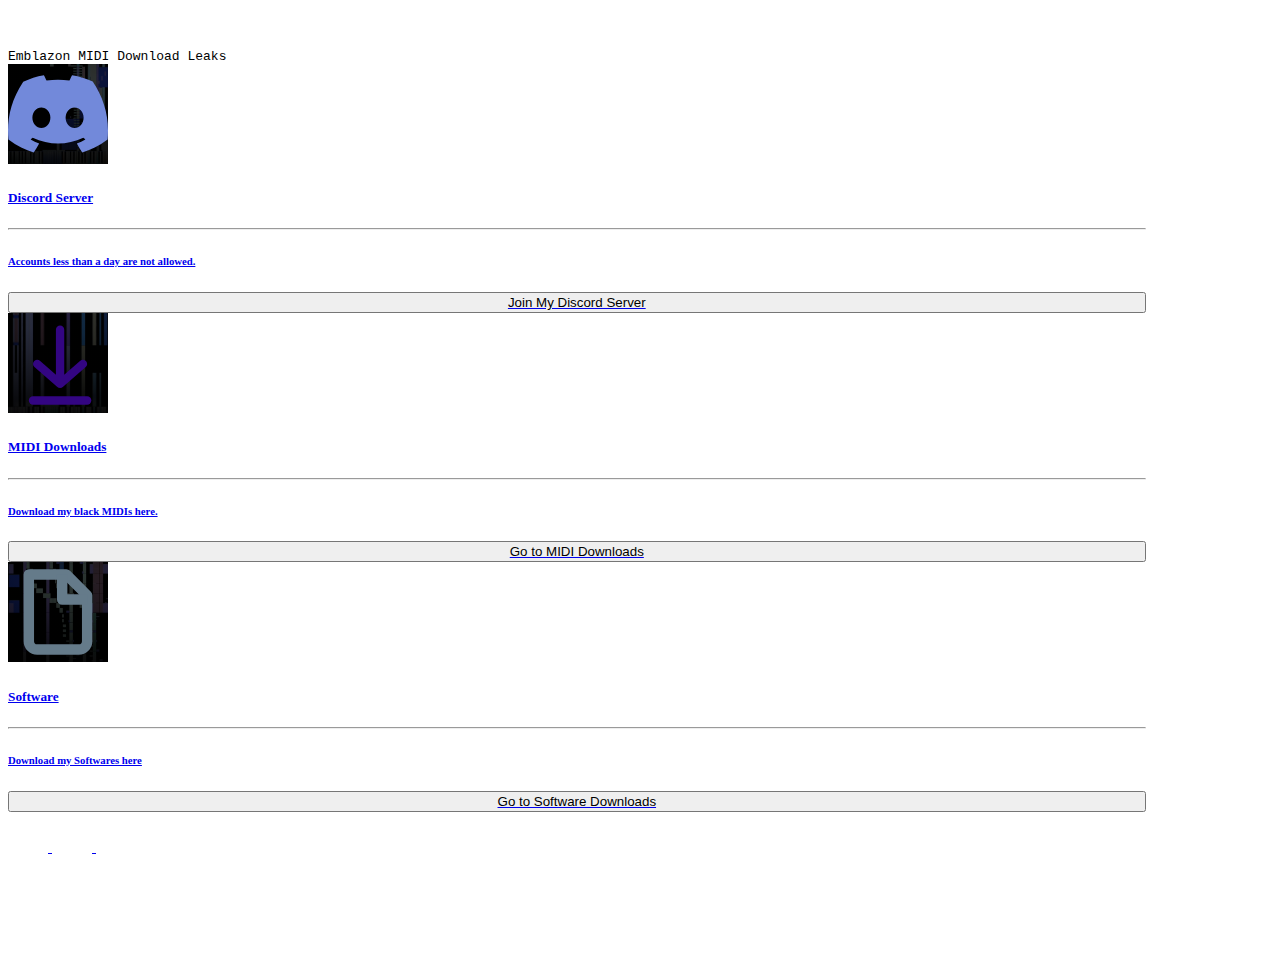
<file: index.html>
<!DOCTYPE html>
<html lang="en">
<head>
    <meta charset="UTF-8">
    <meta http-equiv="X-UA-Compatible" content="IE=edge">
    <meta name="viewport" content="width=device-width, initial-scale=1.0">
    <title>Bootstrap Cards Exercise</title>

    <link href="https://cdn.jsdelivr.net/npm/bootstrap@5.3.0-alpha1/dist/css/bootstrap.min.css" rel="stylesheet" integrity="sha384-GLhlTQ8iRABdZLl6O3oVMWSktQOp6b7In1Zl3/Jr59b6EGGoI1aFkw7cmDA6j6gD" crossorigin="anonymous">
    <link rel="stylesheet" href="./styles/style.css">
</head>
<body class="bg-black">

    <div class="main container-fluid d-flex flex-column align-items-center justify-content-center">
        <div class="fixed-top d-flex justify-content-center my-4">
            <kbd>Emblazon MIDI Download Leaks</kbd>
        </div>
        <div class="row container-fluid">
            <!-- <div class="col-lg-7"> -->
                <div class="col-lg-4 align-items-center my-1">
                    <a href="https://discord.gg/FXbFhPg" target="_blank"  class="text-decoration-none">
                        <div class="card bg-black text-white mx-auto " >
                            <svg class="discord-icon card-img-top p-1" width="100px" height="100px" viewBox="0 -28.5 256 256" version="1.1" xmlns="http://www.w3.org/2000/svg" xmlns:xlink="http://www.w3.org/1999/xlink" preserveAspectRatio="xMidYMid">
                                <g>
                                    <path d="M216.856339,16.5966031 C200.285002,8.84328665 182.566144,3.2084988 164.041564,0 C161.766523,4.11318106 159.108624,9.64549908 157.276099,14.0464379 C137.583995,11.0849896 118.072967,11.0849896 98.7430163,14.0464379 C96.9108417,9.64549908 94.1925838,4.11318106 91.8971895,0 C73.3526068,3.2084988 55.6133949,8.86399117 39.0420583,16.6376612 C5.61752293,67.146514 -3.4433191,116.400813 1.08711069,164.955721 C23.2560196,181.510915 44.7403634,191.567697 65.8621325,198.148576 C71.0772151,190.971126 75.7283628,183.341335 79.7352139,175.300261 C72.104019,172.400575 64.7949724,168.822202 57.8887866,164.667963 C59.7209612,163.310589 61.5131304,161.891452 63.2445898,160.431257 C105.36741,180.133187 151.134928,180.133187 192.754523,160.431257 C194.506336,161.891452 196.298154,163.310589 198.110326,164.667963 C191.183787,168.842556 183.854737,172.420929 176.223542,175.320965 C180.230393,183.341335 184.861538,190.991831 190.096624,198.16893 C211.238746,191.588051 232.743023,181.531619 254.911949,164.955721 C260.227747,108.668201 245.831087,59.8662432 216.856339,16.5966031 Z M85.4738752,135.09489 C72.8290281,135.09489 62.4592217,123.290155 62.4592217,108.914901 C62.4592217,94.5396472 72.607595,82.7145587 85.4738752,82.7145587 C98.3405064,82.7145587 108.709962,94.5189427 108.488529,108.914901 C108.508531,123.290155 98.3405064,135.09489 85.4738752,135.09489 Z M170.525237,135.09489 C157.88039,135.09489 147.510584,123.290155 147.510584,108.914901 C147.510584,94.5396472 157.658606,82.7145587 170.525237,82.7145587 C183.391518,82.7145587 193.761324,94.5189427 193.539891,108.914901 C193.539891,123.290155 183.391518,135.09489 170.525237,135.09489 Z" fill="#7289da" fill-rule="nonzero">
                            </path>
                                </g>
                            </svg>

                            <div class="card-body p-3">
                                <h5 class="card-title">Discord Server</h5>
                                <hr>
                                <h6 class="card-subtitle mb-2 text-light-emphasis"> Accounts less than a day are not allowed.</h6>
                                <button class="btn btn-dark mx-auto">Join My Discord Server</button>
                            </div>
                        </div>
                    </a>
                </div>

                <div class="col-lg-4 align-items-center my-1">
                    <a href="./pages/downloads.html" class="text-decoration-none">
                        <div class="card bg-black text-white mx-auto" >
                        <svg class="download-icon card-img-top p-1" width="100px" height="100px" viewBox="0 0 24 24" fill="none" xmlns="http://www.w3.org/2000/svg">
                            <path d="M12.5 4V17M12.5 17L7 12.2105M12.5 17L18 12.2105" stroke="#330582" stroke-width="2" stroke-linecap="round" stroke-linejoin="round"/>
                            <path d="M6 21H19" stroke="#330582" stroke-width="2" stroke-linecap="round" stroke-linejoin="round"/>
                        </svg>

                        <div class="card-body p-3">
                            <h5 class="card-title">MIDI Downloads</h5>
                            <hr>
                            <h6 class="card-subtitle mb-2 text-light-emphasis"> Download my black MIDIs here.</h6>
                            <button class="btn btn-dark mx-auto">Go to MIDI Downloads</button>
                        </div>
                        </div>
                    </a>
                </div>

                <div class="col-lg-4 align-items-center my-1">
                    <a href="./pages/software.html" class="text-decoration-none">
                        <div class="card bg-black text-white mx-auto" >
                            <svg class="file-icon card-img-top p-1"width="100px" height="100px" viewBox="0 0 24 24" fill="none" xmlns="http://www.w3.org/2000/svg">
                                <g clip-path="url(#clip0_429_11092)">
                                <path d="M7 21C5.89543 21 5 20.1046 5 19V3H14L19 8V19C19 20.1046 18.1046 21 17 21H7Z" stroke="#657b8a" stroke-width="2.5" stroke-linecap="round" stroke-linejoin="round"/>
                                <path d="M13 3V9H19" stroke="#657b8a" stroke-width="2.5" stroke-linejoin="round"/>
                                </g>
                                <defs>
                                <clipPath id="clip0_429_11092">
                                <rect width="24" height="24" fill="white"/>
                                </clipPath>
                                </defs>
                            </svg>

                            <div class="card-body p-3">
                                <h5 class="card-title">Software</h5>
                                <hr>
                                <h6 class="card-subtitle mb-2 text-light-emphasis"> Download my Softwares here</h6>
                                <button class="btn btn-dark mx-auto">Go to Software Downloads</button>
                            </div>
                        </div>
                    </a>
                </div>
            <!-- </div> -->
        </div>

        <div class="container fixed-bottom mb-1 d-flex justify-content-center">
            <a href="https://www.youtube.com/@Emblazon" class="text-decoration-none mx-2" target="_blank">
                <svg fill="#FFFFFF" width="40px" height="40px" viewBox="-4.5 0 32 32" version="1.1" xmlns="http://www.w3.org/2000/svg" class="icon">
                    <title>YouTube</title>
                    <path d="M9.72 20.16v0c-0.8 0-1.32-0.6-1.36-1.44 0-0.16 0-5.44 0-5.48 0.040-0.8 0.6-1.4 1.36-1.4 0.24 0 0.48 0.040 0.68 0.16 0.44 0.24 5.24 2.84 5.24 2.84 0.44 0.28 0.68 0.68 0.68 1.12s-0.24 0.84-0.64 1.12c0 0-5.24 2.84-5.28 2.88-0.2 0.12-0.44 0.2-0.68 0.2zM10.040 13.68v4.52c0 0.040 0 0.080 0 0.080l4.24-2.28c0 0-3.96-2.16-4.24-2.32zM11.52 24.48c-2.44 0-5.4-0.2-7.72-0.48-2-0.24-3.12-1.28-3.44-3.16-0.24-1.24-0.36-2.96-0.36-4.84s0.12-3.6 0.32-4.84c0.32-1.88 1.44-2.92 3.44-3.16 2.32-0.28 5.28-0.48 7.72-0.48s5.4 0.2 7.72 0.48c2 0.24 3.12 1.28 3.44 3.16 0.2 1.24 0.32 2.96 0.32 4.84s-0.12 3.6-0.32 4.84c-0.32 1.88-1.44 2.92-3.44 3.16-2.28 0.28-5.24 0.48-7.68 0.48zM11.52 9.16c-2.36 0-5.24 0.16-7.48 0.44-1.48 0.2-1.88 0.88-2.040 1.84-0.2 1.2-0.32 2.8-0.32 4.56s0.12 3.36 0.32 4.52c0.16 0.96 0.6 1.64 2.040 1.84 2.24 0.28 5.12 0.44 7.48 0.44s5.24-0.16 7.48-0.44c1.48-0.2 1.88-0.88 2.040-1.84 0.2-1.16 0.32-2.76 0.32-4.52s-0.12-3.36-0.32-4.52c-0.16-0.96-0.6-1.64-2.040-1.84-2.24-0.28-5.12-0.48-7.48-0.48z"></path>
                    </svg>
            </a>
            <a href="https://github.com/embryzon" class="text-decoration-none mx-2">
                <svg fill="#FFFFFF" width="40px" height="40px" viewBox="-6 0 32 32" version="1.1" xmlns="http://www.w3.org/2000/svg" class="icon">
                    <title>GitHub</title>
                    <path d="M18.36 9.28c0.48-1.72-0.24-3.6-0.28-3.72-0.12-0.28-0.4-0.52-0.72-0.52-0.080 0-1.92-0.16-3.76 1.24-1.44-0.28-3.080-0.36-3.16-0.36-0.040 0-0.040 0-0.080 0-0.080 0-1.72 0.080-3.16 0.36-1.84-1.4-3.68-1.24-3.76-1.24-0.32 0.040-0.6 0.24-0.72 0.52-0.040 0.080-0.8 2-0.28 3.72-0.92 1.28-1.64 2.96-1 5.96 0.6 2.72 2.84 4.24 5.16 4.76-0.2 0.56-0.28 1.24-0.36 1.96-0.96 0.040-1.56-0.52-2.4-1.4-0.72-0.76-1.52-1.64-2.84-1.92-0.44-0.12-0.88 0.16-1 0.64-0.080 0.48 0.2 0.92 0.68 1 0.76 0.16 1.28 0.72 1.92 1.4 0.84 0.88 1.8 1.96 3.52 1.96 0 0 0.040 0 0.040 0 0 0.92 0.080 1.8 0.12 2.52 0.040 0.48 0.44 0.8 0.92 0.76s0.8-0.44 0.76-0.92c-0.24-2.72-0.040-5.6 0.4-6 0.32-0.2 0.52-0.56 0.4-0.96-0.080-0.36-0.4-0.64-0.8-0.64-0.36 0-4.12-0.2-4.84-3.52-0.6-2.72 0.16-3.92 0.96-4.88 0.2-0.24 0.24-0.6 0.12-0.92-0.32-0.68-0.2-1.64-0.040-2.28 0.56 0.080 1.4 0.32 2.28 1.080 0.2 0.2 0.48 0.24 0.76 0.2 1.24-0.32 2.92-0.4 3.2-0.4 0.24 0 1.96 0.080 3.2 0.4 0.28 0.080 0.56 0 0.76-0.2 0.88-0.76 1.76-1 2.28-1.080 0.16 0.6 0.28 1.56-0.040 2.28-0.12 0.28-0.080 0.64 0.12 0.92 0.8 0.96 1.52 2.16 0.96 4.88-0.72 3.32-4.48 3.52-4.92 3.56-0.4 0-0.72 0.28-0.8 0.64s0.080 0.76 0.4 0.96c0.48 0.4 0.68 3.24 0.44 6-0.040 0.48 0.32 0.88 0.76 0.92 0.040 0 0.040 0 0.080 0 0.44 0 0.8-0.32 0.84-0.76 0.16-1.76 0.28-4.48-0.28-6.2 2.32-0.48 4.56-2.040 5.16-4.76 0.64-3-0.040-4.68-1-5.96z"></path>
                    </svg>
            </a>
            <a href="https://www.youtube.com/@Emblazon" class="text-decoration-none mx-2">
                <svg version="1.1" id="Icons" xmlns="http://www.w3.org/2000/svg" xmlns:xlink="http://www.w3.org/1999/xlink" 
                viewBox="0 0 32 32" width="40px" height="40px"  xml:space="preserve" class="icon">
                    <title>LinkedIn</title>
                    <style type="text/css">
                        .st0{fill:none;stroke:#FFFFFF;stroke-width:2;stroke-linecap:round;stroke-linejoin:round;stroke-miterlimit:10;}
                        .st1{fill:none;stroke:#FFFFFF;stroke-width:2;}
                        .st2{fill:none;stroke:#FFFFFF;stroke-width:2;stroke-miterlimit:10;}
                    </style>
                    <path class="st0" d="M23,31H9c-4.4,0-8-3.6-8-8V9c0-4.4,3.6-8,8-8h14c4.4,0,8,3.6,8,8v14C31,27.4,27.4,31,23,31z"/>
                    <rect x="7" y="13" class="st0" width="4" height="12"/>
                    <path class="st0" d="M20.5,13c-0.9,0-1.8,0.3-2.5,0.8V13h-4v12h2h2v-6.5c0-0.8,0.7-1.5,1.5-1.5s1.5,0.7,1.5,1.5V25h4v-7.5
                        C25,15,23,13,20.5,13z"/>
                    <circle class="st0" cx="9" cy="8" r="2"/>
                </svg>
            </a>
        </div>
    </div>

    <script src="https://cdn.jsdelivr.net/npm/@popperjs/core@2.11.6/dist/umd/popper.min.js" integrity="sha384-oBqDVmMz9ATKxIep9tiCxS/Z9fNfEXiDAYTujMAeBAsjFuCZSmKbSSUnQlmh/jp3" crossorigin="anonymous"></script>
    <script src="https://cdn.jsdelivr.net/npm/bootstrap@5.3.0-alpha1/dist/js/bootstrap.min.js" integrity="sha384-mQ93GR66B00ZXjt0YO5KlohRA5SY2XofN4zfuZxLkoj1gXtW8ANNCe9d5Y3eG5eD" crossorigin="anonymous"></script>
</body>
</html>
</file>
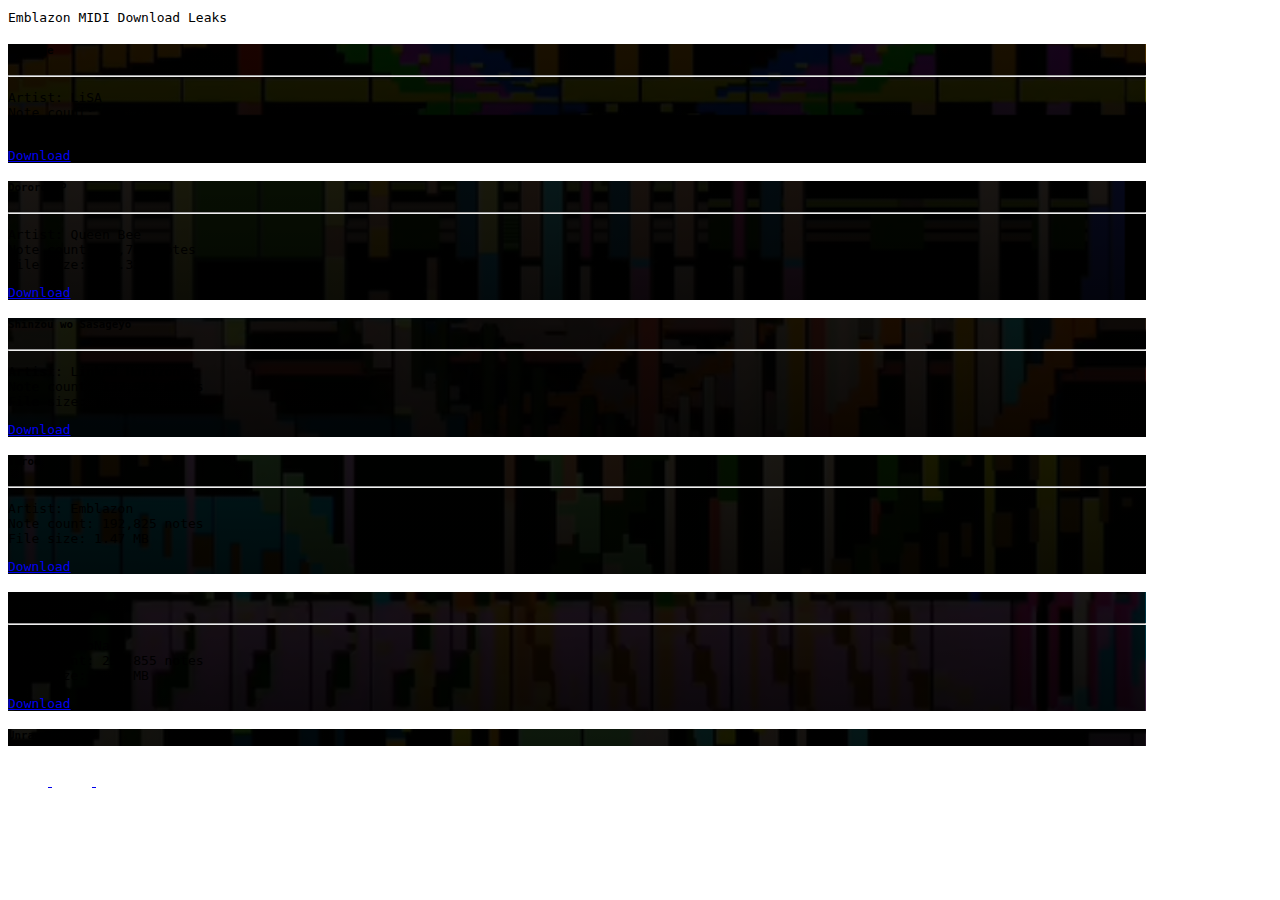
<file: pages/downloads.html>
<!DOCTYPE html>
<html lang="en">
<head>
    <meta charset="UTF-8">
    <meta http-equiv="X-UA-Compatible" content="IE=edge">
    <meta name="viewport" content="width=device-width, initial-scale=1.0">
    <title>Downloads</title>

    <link href="https://cdn.jsdelivr.net/npm/bootstrap@5.3.0-alpha1/dist/css/bootstrap.min.css" rel="stylesheet" integrity="sha384-GLhlTQ8iRABdZLl6O3oVMWSktQOp6b7In1Zl3/Jr59b6EGGoI1aFkw7cmDA6j6gD" crossorigin="anonymous">
    <link rel="stylesheet" href="../styles/style.css">

</head>
<body class="bg-black">
    

    <div class="container my-5" >
        <div class="fixed-top d-flex justify-content-center my-4">
            <kbd>Emblazon MIDI Download Leaks</kbd>
        </div>
        <div class="row top-part" >
        </div>
        <div id="download-items" class="border-top border-bottom my-5 py-3">
        </div>
        
    </div>
    <div class="container fixed-bottom mb-1 d-flex justify-content-center">
            <a href="https://discord.gg/FXbFhPg" title="Emblazon Discord Server" class="text-decoration-none mx-2" target="_blank">
                <svg class="icon" width="40px" height="40px" viewBox="0 -28.5 256 256" version="1.1" xmlns="http://www.w3.org/2000/svg" xmlns:xlink="http://www.w3.org/1999/xlink" preserveAspectRatio="xMidYMid">
                                    <g>
                                        <path d="M216.856339,16.5966031 C200.285002,8.84328665 182.566144,3.2084988 164.041564,0 C161.766523,4.11318106 159.108624,9.64549908 157.276099,14.0464379 C137.583995,11.0849896 118.072967,11.0849896 98.7430163,14.0464379 C96.9108417,9.64549908 94.1925838,4.11318106 91.8971895,0 C73.3526068,3.2084988 55.6133949,8.86399117 39.0420583,16.6376612 C5.61752293,67.146514 -3.4433191,116.400813 1.08711069,164.955721 C23.2560196,181.510915 44.7403634,191.567697 65.8621325,198.148576 C71.0772151,190.971126 75.7283628,183.341335 79.7352139,175.300261 C72.104019,172.400575 64.7949724,168.822202 57.8887866,164.667963 C59.7209612,163.310589 61.5131304,161.891452 63.2445898,160.431257 C105.36741,180.133187 151.134928,180.133187 192.754523,160.431257 C194.506336,161.891452 196.298154,163.310589 198.110326,164.667963 C191.183787,168.842556 183.854737,172.420929 176.223542,175.320965 C180.230393,183.341335 184.861538,190.991831 190.096624,198.16893 C211.238746,191.588051 232.743023,181.531619 254.911949,164.955721 C260.227747,108.668201 245.831087,59.8662432 216.856339,16.5966031 Z M85.4738752,135.09489 C72.8290281,135.09489 62.4592217,123.290155 62.4592217,108.914901 C62.4592217,94.5396472 72.607595,82.7145587 85.4738752,82.7145587 C98.3405064,82.7145587 108.709962,94.5189427 108.488529,108.914901 C108.508531,123.290155 98.3405064,135.09489 85.4738752,135.09489 Z M170.525237,135.09489 C157.88039,135.09489 147.510584,123.290155 147.510584,108.914901 C147.510584,94.5396472 157.658606,82.7145587 170.525237,82.7145587 C183.391518,82.7145587 193.761324,94.5189427 193.539891,108.914901 C193.539891,123.290155 183.391518,135.09489 170.525237,135.09489 Z" fill="#FFFFFF" fill-rule="nonzero">
                                </path>
                                    </g>
                                </svg>
            </a>
            <a href="../index.html" title="Home" class="text-decoration-none mx-2">
                <svg class="icon" width="40px" height="40px" viewBox="0 0 24 24" fill="none" xmlns="http://www.w3.org/2000/svg">
                <path fill-rule="evenodd" clip-rule="evenodd" d="M12.2796 3.71579C12.097 3.66261 11.903 3.66261 11.7203 3.71579C11.6678 3.7311 11.5754 3.7694 11.3789 3.91817C11.1723 4.07463 10.9193 4.29855 10.5251 4.64896L5.28544 9.3064C4.64309 9.87739 4.46099 10.0496 4.33439 10.24C4.21261 10.4232 4.12189 10.6252 4.06588 10.8379C4.00765 11.0591 3.99995 11.3095 3.99995 12.169V16C3.99995 16.9456 4.0005 17.6047 4.03569 18.1205C4.07028 18.6275 4.13496 18.9227 4.22832 19.148C4.5328 19.8831 5.11682 20.4672 5.8519 20.7716C6.07729 20.865 6.37249 20.9297 6.8794 20.9643C7.3953 20.9995 8.05439 21 8.99995 21H15C15.9455 21 16.6046 20.9995 17.1205 20.9643C17.6274 20.9297 17.9226 20.865 18.148 20.7716C18.8831 20.4672 19.4671 19.8831 19.7716 19.148C19.8649 18.9227 19.9296 18.6275 19.9642 18.1205C19.9994 17.6047 20 16.9456 20 16V12.169C20 11.3095 19.9923 11.0591 19.934 10.8379C19.878 10.6252 19.7873 10.4232 19.6655 10.24C19.5389 10.0496 19.3568 9.87739 18.7145 9.3064L13.4748 4.64896C13.0806 4.29855 12.8276 4.07463 12.621 3.91817C12.4245 3.7694 12.3321 3.7311 12.2796 3.71579ZM11.1611 1.79556C11.709 1.63602 12.2909 1.63602 12.8388 1.79556C13.2189 1.90627 13.5341 2.10095 13.8282 2.32363C14.1052 2.53335 14.4172 2.81064 14.7764 3.12995L20.0432 7.81159C20.0716 7.83679 20.0995 7.86165 20.1272 7.88619C20.6489 8.34941 21.0429 8.69935 21.3311 9.13277C21.5746 9.49916 21.7561 9.90321 21.8681 10.3287C22.0006 10.832 22.0004 11.359 22 12.0566C22 12.0936 22 12.131 22 12.169V16.0355C22 16.9373 22 17.6647 21.9596 18.2567C21.918 18.8654 21.8305 19.4037 21.6194 19.9134C21.1119 21.1386 20.1385 22.1119 18.9134 22.6194C18.4037 22.8305 17.8654 22.9181 17.2566 22.9596C16.6646 23 15.9372 23 15.0355 23H8.96443C8.06267 23 7.33527 23 6.74326 22.9596C6.13452 22.9181 5.59624 22.8305 5.08654 22.6194C3.8614 22.1119 2.88803 21.1385 2.38056 19.9134C2.16943 19.4037 2.08187 18.8654 2.04033 18.2567C1.99994 17.6647 1.99995 16.9373 1.99995 16.0355L1.99995 12.169C1.99995 12.131 1.99993 12.0936 1.99992 12.0566C1.99955 11.359 1.99928 10.832 2.1318 10.3287C2.24383 9.90321 2.42528 9.49916 2.66884 9.13277C2.95696 8.69935 3.35105 8.34941 3.87272 7.8862C3.90036 7.86165 3.92835 7.83679 3.95671 7.81159L9.22354 3.12996C9.58274 2.81064 9.89467 2.53335 10.1717 2.32363C10.4658 2.10095 10.781 1.90627 11.1611 1.79556Z" fill="#FFFFFF"/>
                </svg>
            </a>
            <a href="../pages/software.html" title="Go to Softwares" class="text-decoration-none mx-2">
                <svg class="icon"width="40px" height="40px" viewBox="0 0 24 24" fill="none" xmlns="http://www.w3.org/2000/svg">
                    <g clip-path="url(#clip0_429_11092)">
                    <path d="M7 21C5.89543 21 5 20.1046 5 19V3H14L19 8V19C19 20.1046 18.1046 21 17 21H7Z" stroke="#FFFFFF" stroke-width="2.5" stroke-linecap="round" stroke-linejoin="round"/>
                    <path d="M13 3V9H19" stroke="#FFFFFF" stroke-width="2.5" stroke-linejoin="round"/>
                    </g>
                    <defs>
                    <clipPath id="clip0_429_11092">
                    <rect width="24" height="24" fill="white"/>
                    </clipPath>
                    </defs>
                </svg>
    
            </a>
    </div>
    

    <script src="https://cdn.jsdelivr.net/npm/@popperjs/core@2.11.6/dist/umd/popper.min.js" integrity="sha384-oBqDVmMz9ATKxIep9tiCxS/Z9fNfEXiDAYTujMAeBAsjFuCZSmKbSSUnQlmh/jp3" crossorigin="anonymous"></script>

    <script src="https://cdn.jsdelivr.net/npm/bootstrap@5.3.0-alpha1/dist/js/bootstrap.min.js" integrity="sha384-mQ93GR66B00ZXjt0YO5KlohRA5SY2XofN4zfuZxLkoj1gXtW8ANNCe9d5Y3eG5eD" crossorigin="anonymous"></script>

    <script src="../scripts/script.js"></script>
</body>
</html>



<!-- <div class="fixed-top d-flex justify-content-center my-3">
    <kbd>Emblazon MIDI Download Leaks</kbd>
</div> -->
</file>
<file: styles/style.css>
:root {
}

.main{
    padding-top: 3%;
    width: 100%;
    height: 100vh;
}

/* .row {
    --bs-gutter-x: 1.5rem;
    --bs-gutter-y: 0;
    display: flex;
    flex-wrap: wrap;
    margin-top: calc(-1 * var(--bs-gutter-y));
    margin-right: calc(-.5 * var(--bs-gutter-x));
    width: 293px;
    margin-left: calc(-.5 * var(--bs-gutter-x));
    white-space: nowrap;
} */

.btn {
    display: block;
    width: 100%; 
}

.cards-wrapper {
    width: 100%;
}

.card {
    width: 90%;
    /* max-height: 100%; */
}

.card:hover , .card:active{
    box-shadow:  0 0 10px 5px #5d5d79;
    width: 95%;
    transition: 0.15s ease-in;
}

.discord-icon {
    background: 
    linear-gradient(
        rgba(0, 0, 0, 0.7), 
        rgba(0, 0, 0, 0.95)
      ),
      url("../img/lyrith-1.png");
    background-size: cover;
}

.download-icon {
    background: 
    linear-gradient(
        rgba(0, 0, 0, 0.7), 
        rgba(0, 0, 0, 0.95)
      ),
      url("../img/marenol-1.png");
    background-size: cover;
}

.file-icon {
    background: 
    linear-gradient(
        rgba(0, 0, 0, 0.7), 
        rgba(0, 0, 0, 0.95)
      ),
      url("../img/mopemope-1.png");
    background-size: cover;
}

.icon:hover {
    transition: 0.1s ease-in;
    height: 50px;
    width: 50px;
    
    filter: drop-shadow(0 0 1px rgb(144, 148, 108));
}

#download-items {
    height: 80vh;
    overflow-y: scroll;
    overflow-x: hidden;
    /* overflow-x: auto;

    display: flex;
    flex-wrap: wrap;
    color-scheme: dark; */
}
</file>
